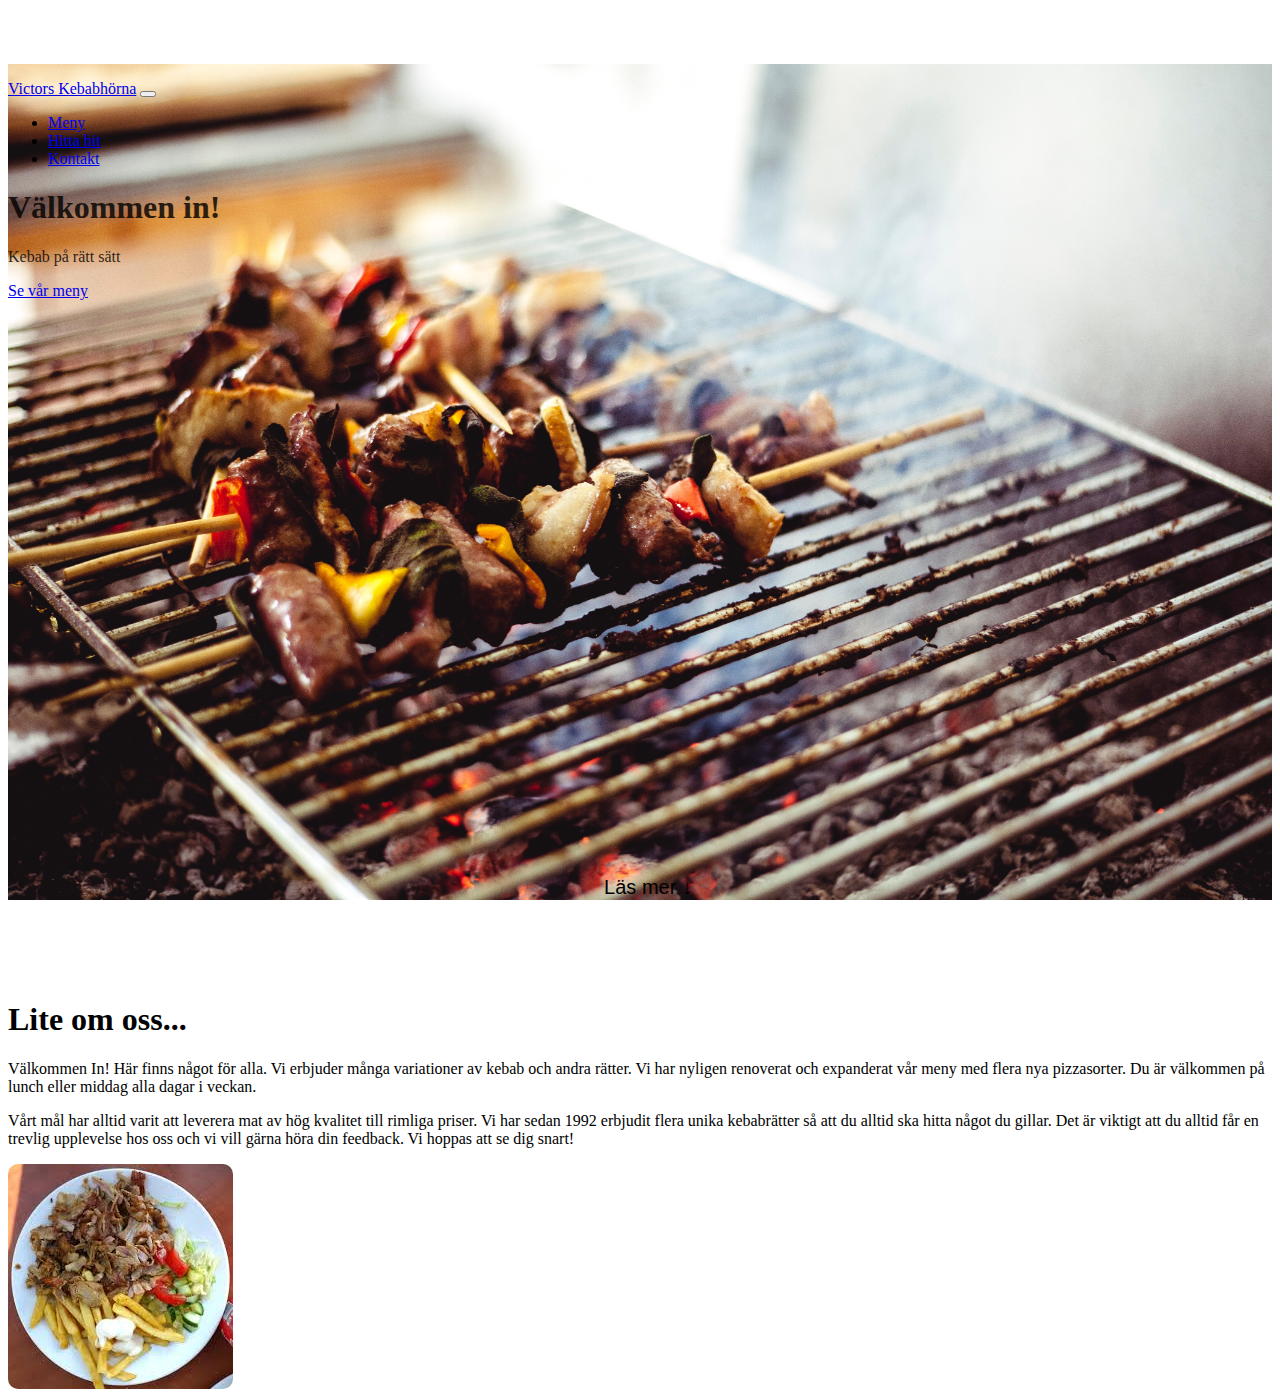
<file: index.html>
<!DOCTYPE html>
<html lang="sv">

<head>
  <meta charset="utf-8">
  <meta name="viewport" content="width=device-width, initial-scale=1, shrink-to-fit=no">

  <link rel="stylesheet" href="https://stackpath.bootstrapcdn.com/bootstrap/4.2.1/css/bootstrap.min.css" integrity="sha384-GJzZqFGwb1QTTN6wy59ffF1BuGJpLSa9DkKMp0DgiMDm4iYMj70gZWKYbI706tWS" crossorigin="anonymous">
  <link rel="stylesheet" href="master.css">


  <title>Victors Kebabhörna</title>
  <link rel="shortcut icon" href="assets/favicon.ico">
</head>

<body>
  <div class="bg">
    <nav class="navbar fixed-top navbar-expand-lg navbar-dark bg-dark">
      <a class="navbar-brand" href="index.html">Victors Kebabhörna</a>
      <button class="navbar-toggler" type="button" data-toggle="collapse" data-target="#navbarNav" aria-controls="navbarNav" aria-expanded="false" aria-label="Toggle navigation">
        <span class="navbar-toggler-icon"></span>
      </button>
      <div class="collapse navbar-collapse" id="navbarNav">
        <ul class="navbar-nav">
          <li class="nav-item">
            <a class="nav-link" href="menu.html">Meny</a>
          </li>
          <li class="nav-item">
            <a class="nav-link" href="location.html">Hitta hit</a>
          </li>
          <li class="nav-item">
            <a class="nav-link" href="contact.html">Kontakt</a>
          </li>
        </ul>
      </div>
    </nav>
    <div class="container">
      <div class="jumbotron mx-auto bg-dark text-light text-center align-middle">
        <h1>Välkommen in!</h1>
        <p>Kebab på rätt sätt</p>

      </div>
      <div class="text-center">
        <a class="btn-lg btn-success" href="menu.html">Se vår meny</a>
      </div>

      <div class="row mt-3">

      </div>



    </div>
    <button class="text-light text-center bottom" onclick="myscroll()">Läs mer ↓</button>


  </div>
  <div class="container">
    <h1 class="display-4">Lite om oss...</h2>
    <div class="row">
      <div class="col-md-7">
        <p>Välkommen In! Här finns något för alla. Vi erbjuder många variationer av kebab och andra rätter. Vi har nyligen renoverat och expanderat vår meny
        med flera nya pizzasorter. Du är välkommen på lunch eller middag alla dagar i veckan.</p>
        <p id="bottomtext">Vårt mål har alltid varit att leverera mat av hög kvalitet till rimliga priser.
        Vi har sedan 1992 erbjudit flera unika kebabrätter så att du alltid ska hitta något du gillar.
        Det är viktigt att du alltid får en trevlig upplevelse hos oss och vi vill gärna höra din feedback. Vi hoppas att se dig snart!</p>
      </div>
      <div class="col-md-5">
        <img class="rounded m-3 d-none d-md-block" src="assets/kebabtallrik.jpg" alt="kebabtallrik">
      </div>
    </div>


  </div>

  <script src="./js/homepage.js"></script>
  <script
  src="https://code.jquery.com/jquery-3.3.1.js"
  integrity="sha256-2Kok7MbOyxpgUVvAk/HJ2jigOSYS2auK4Pfzbm7uH60="
  crossorigin="anonymous"></script>
  <script src="https://cdnjs.cloudflare.com/ajax/libs/popper.js/1.14.6/umd/popper.min.js" integrity="sha384-wHAiFfRlMFy6i5SRaxvfOCifBUQy1xHdJ/yoi7FRNXMRBu5WHdZYu1hA6ZOblgut" crossorigin="anonymous"></script>
  <script src="https://stackpath.bootstrapcdn.com/bootstrap/4.2.1/js/bootstrap.min.js" integrity="sha384-B0UglyR+jN6CkvvICOB2joaf5I4l3gm9GU6Hc1og6Ls7i6U/mkkaduKaBhlAXv9k" crossorigin="anonymous"></script>
</body>

</html>
</file>
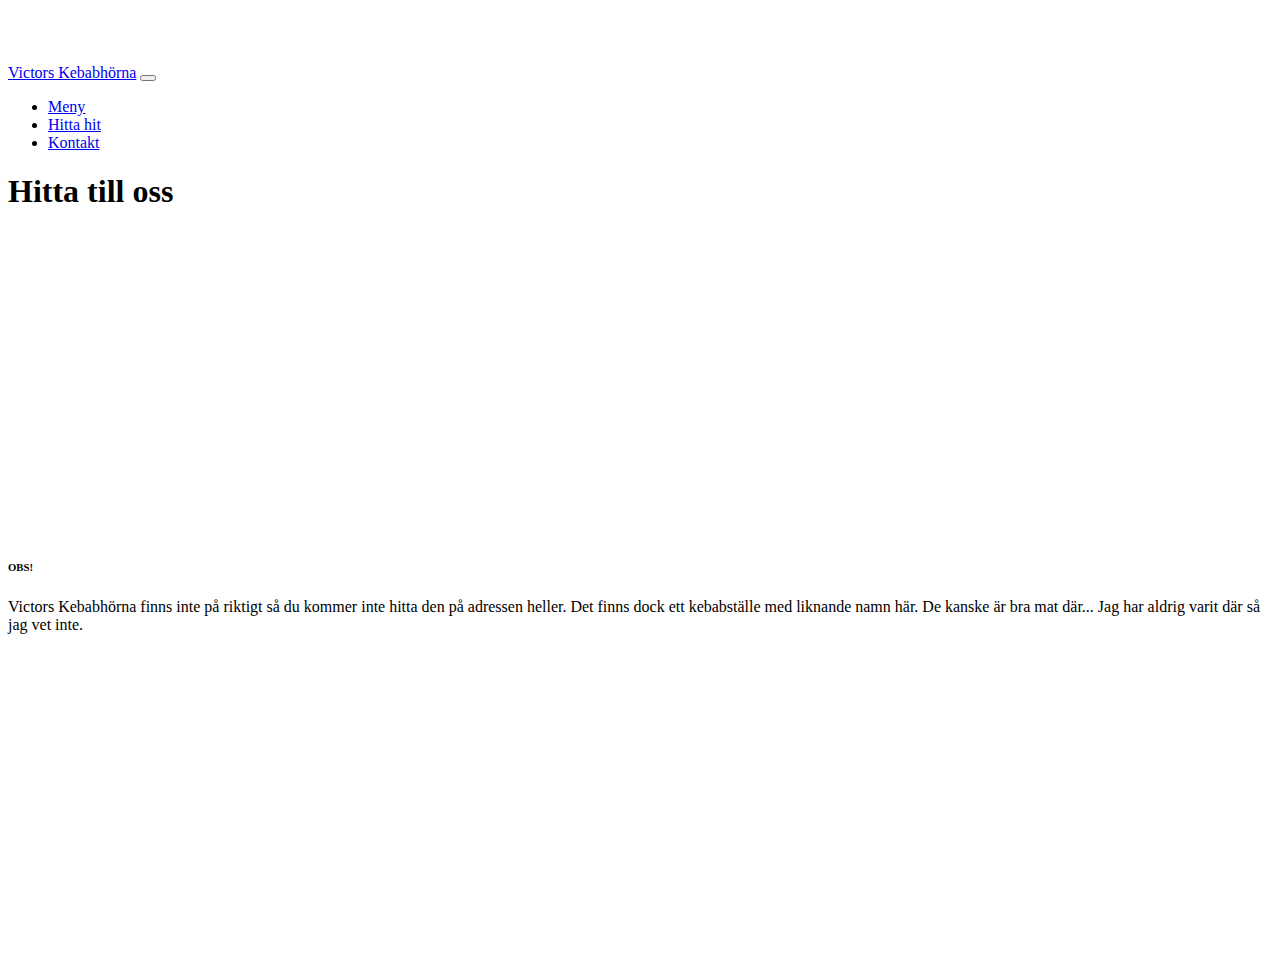
<file: location.html>
<!DOCTYPE html>
<html lang="sv">

<head>
  <meta charset="utf-8">
  <meta name="viewport" content="width=device-width, initial-scale=1, shrink-to-fit=no">

  <script src="js/homepage.js"></script>
  <link rel="stylesheet" href="https://stackpath.bootstrapcdn.com/bootstrap/4.2.1/css/bootstrap.min.css" integrity="sha384-GJzZqFGwb1QTTN6wy59ffF1BuGJpLSa9DkKMp0DgiMDm4iYMj70gZWKYbI706tWS" crossorigin="anonymous">
  <link rel="stylesheet" href="master.css">

  <title>Victors Kebabhörna</title>
  <link rel="shortcut icon" href="assets/favicon.ico">
</head>

<body class="no-scroll">
  <nav class="navbar fixed-top navbar-expand-lg navbar-dark bg-dark">
    <a class="navbar-brand" href="index.html">Victors Kebabhörna</a>
    <button class="navbar-toggler" type="button" data-toggle="collapse" data-target="#navbarNav" aria-controls="navbarNav" aria-expanded="false" aria-label="Toggle navigation">
      <span class="navbar-toggler-icon"></span>
    </button>
    <div class="collapse navbar-collapse" id="navbarNav">
      <ul class="navbar-nav">
        <li class="nav-item">
          <a class="nav-link" href="menu.html">Meny</a>
        </li>
        <li class="nav-item">
          <a class="nav-link" href="location.html">Hitta hit</a>
        </li>
        <li class="nav-item">
          <a class="nav-link" href="contact.html">Kontakt</a>
        </li>
      </ul>
    </div>
  </nav>
  <div class="container">
    <h1 class="display-4">Hitta till oss</h1>
    <iframe src="https://www.google.com/maps/embed?pb=!1m18!1m12!1m3!1d2127.1302491573138!2d14.159066916010282!3d57.78216678114452!2m3!1f0!2f0!3f0!3m2!1i1024!2i768!4f13.1!3m3!1m2!1s0x465a6de982175a25%3A0x8069d44bacc91b8c!2sKebabh%C3%B6rnan!5e0!3m2!1ssv!2sse!4v1551444692538"
      width="400" height="300" frameborder="0" style="border:0" allowfullscreen></iframe>
    <div class="col-md-8">
      <h6>OBS!</h6>
      <p>Victors Kebabhörna finns inte på riktigt så du kommer inte hitta den på adressen heller. Det finns dock ett kebabställe med liknande namn här. De kanske är bra mat där... Jag har aldrig varit där så jag vet inte.</p>
    </div>

  </div>

  <script src="https://code.jquery.com/jquery-3.3.1.slim.min.js" integrity="sha384-q8i/X+965DzO0rT7abK41JStQIAqVgRVzpbzo5smXKp4YfRvH+8abtTE1Pi6jizo" crossorigin="anonymous"></script>
  <script src="https://cdnjs.cloudflare.com/ajax/libs/popper.js/1.14.6/umd/popper.min.js" integrity="sha384-wHAiFfRlMFy6i5SRaxvfOCifBUQy1xHdJ/yoi7FRNXMRBu5WHdZYu1hA6ZOblgut" crossorigin="anonymous"></script>
  <script src="https://stackpath.bootstrapcdn.com/bootstrap/4.2.1/js/bootstrap.min.js" integrity="sha384-B0UglyR+jN6CkvvICOB2joaf5I4l3gm9GU6Hc1og6Ls7i6U/mkkaduKaBhlAXv9k" crossorigin="anonymous"></script>
</body>

</html>
</file>
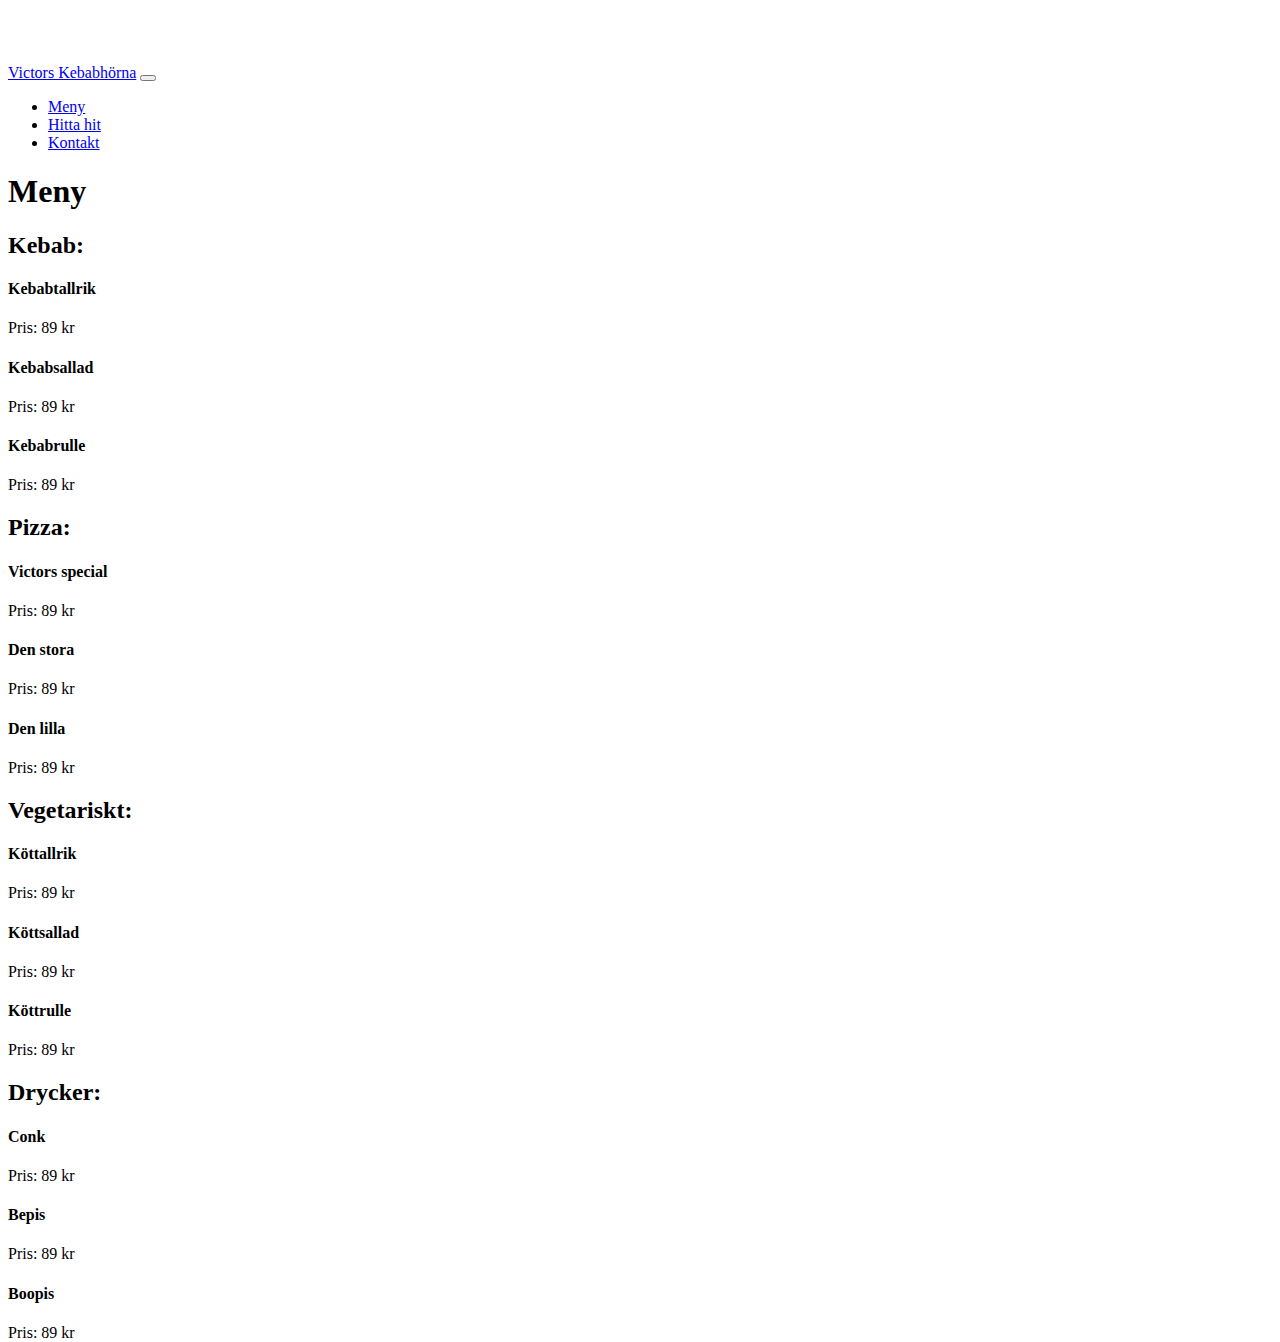
<file: menu.html>
<!DOCTYPE html>
<html lang="sv">

<head>
  <meta charset="utf-8">
  <meta name="viewport" content="width=device-width, initial-scale=1, shrink-to-fit=no">

  <script src="js/homepage.js"></script>
  <link rel="stylesheet" href="https://stackpath.bootstrapcdn.com/bootstrap/4.2.1/css/bootstrap.min.css" integrity="sha384-GJzZqFGwb1QTTN6wy59ffF1BuGJpLSa9DkKMp0DgiMDm4iYMj70gZWKYbI706tWS" crossorigin="anonymous">
  <link rel="stylesheet" href="master.css">

  <title>Victors Kebabhörna</title>
  <link rel="shortcut icon" href="assets/favicon.ico">
</head>

<body class="">
  <nav class="navbar fixed-top navbar-expand-lg navbar-dark bg-dark">
    <a class="navbar-brand" href="index.html">Victors Kebabhörna</a>
    <button class="navbar-toggler" type="button" data-toggle="collapse" data-target="#navbarNav" aria-controls="navbarNav" aria-expanded="false" aria-label="Toggle navigation">
      <span class="navbar-toggler-icon"></span>
    </button>
    <div class="collapse navbar-collapse" id="navbarNav">
      <ul class="navbar-nav">
        <li class="nav-item">
          <a class="nav-link" href="menu.html">Meny</a>
        </li>
        <li class="nav-item">
          <a class="nav-link" href="location.html">Hitta hit</a>
        </li>
        <li class="nav-item">
          <a class="nav-link" href="contact.html">Kontakt</a>
        </li>
      </ul>
    </div>
  </nav>
  <div class="container">
    <h1 class="display-4 mb-2">Meny</h1>
    <div class="row">
      <div class="col-lg-3 col-md-6">
        <h2>Kebab:</h2>
        <h4>Kebabtallrik</h4>
        <p>Pris: 89 kr</p>
        <h4>Kebabsallad</h4>
        <p>Pris: 89 kr</p>
        <h4>Kebabrulle</h4>
        <p>Pris: 89 kr</p>
      </div>
      <div class="col-lg-3 col-md-6">
        <h2>Pizza:</h2>
        <h4>Victors special</h4>
        <p>Pris: 89 kr</p>
        <h4>Den stora</h4>
        <p>Pris: 89 kr</p>
        <h4>Den lilla</h4>
        <p>Pris: 89 kr</p>
      </div>
      <div class="col-lg-3 col-md-6">
        <h2>Vegetariskt:</h2>
        <h4>Köttallrik</h4>
        <p>Pris: 89 kr</p>
        <h4>Köttsallad</h4>
        <p>Pris: 89 kr</p>
        <h4>Köttrulle</h4>
        <p>Pris: 89 kr</p>
      </div>
      <div class="col-lg-3 col-md-6">
        <h2>Drycker:</h2>
        <h4>Conk</h4>
        <p>Pris: 89 kr</p>
        <h4>Bepis</h4>
        <p>Pris: 89 kr</p>
        <h4>Boopis</h4>
        <p>Pris: 89 kr</p>
      </div>
    </div>

  </div>

  <script src="https://code.jquery.com/jquery-3.3.1.slim.min.js" integrity="sha384-q8i/X+965DzO0rT7abK41JStQIAqVgRVzpbzo5smXKp4YfRvH+8abtTE1Pi6jizo" crossorigin="anonymous"></script>
  <script src="https://cdnjs.cloudflare.com/ajax/libs/popper.js/1.14.6/umd/popper.min.js" integrity="sha384-wHAiFfRlMFy6i5SRaxvfOCifBUQy1xHdJ/yoi7FRNXMRBu5WHdZYu1hA6ZOblgut" crossorigin="anonymous"></script>
  <script src="https://stackpath.bootstrapcdn.com/bootstrap/4.2.1/js/bootstrap.min.js" integrity="sha384-B0UglyR+jN6CkvvICOB2joaf5I4l3gm9GU6Hc1og6Ls7i6U/mkkaduKaBhlAXv9k" crossorigin="anonymous"></script>
</body>

</html>
</file>
<file: master.css>
body, html {
  height: 100%;
}

body {
  padding-top: 56px;
}

h1, h2, h3, h4, a {
  font-family: 'Courgette', cursive;
}

.google-maps {
  position: relative;
  padding-bottom: 75%;
  height: 0;
  overflow: hidden;
}

.no-scroll {
  overflow: hidden;
}

.google-maps iframe {
  position: absolute;
  top: 0;
  left: 0;
  width: 100% !important;
  height: 100% !important;
}

.bg {
  background-image: url("assets/background.jpg");
  height: 100%;
  padding-top: 16px;
  background-position: center;
  background-repeat: no-repeat;
  background-size: cover;
  background-attachment: fixed;
}

.googlemap {
        position: relative;
        padding-bottom: 75%; /* 4:3 ratio*/
        height: 0;
        overflow: hidden;
}

.googlemap iframe {
    position: absolute;
    top: 0;
    left: 0;
    width: 100% !important;
    height: 100% !important;
}

.bottom {
  font-size: 20px;
  background: none;
  border-style: none;
  position: absolute;
  bottom: 0;
  width: 100%;
}

a {

}

.rounded {
  border-radius: 10px;
}

.border {
  border-style: solid;
  border-color: green;
}

.jumbotron {
  opacity: 0.8;
  max-width: 500px;
}
</file>
